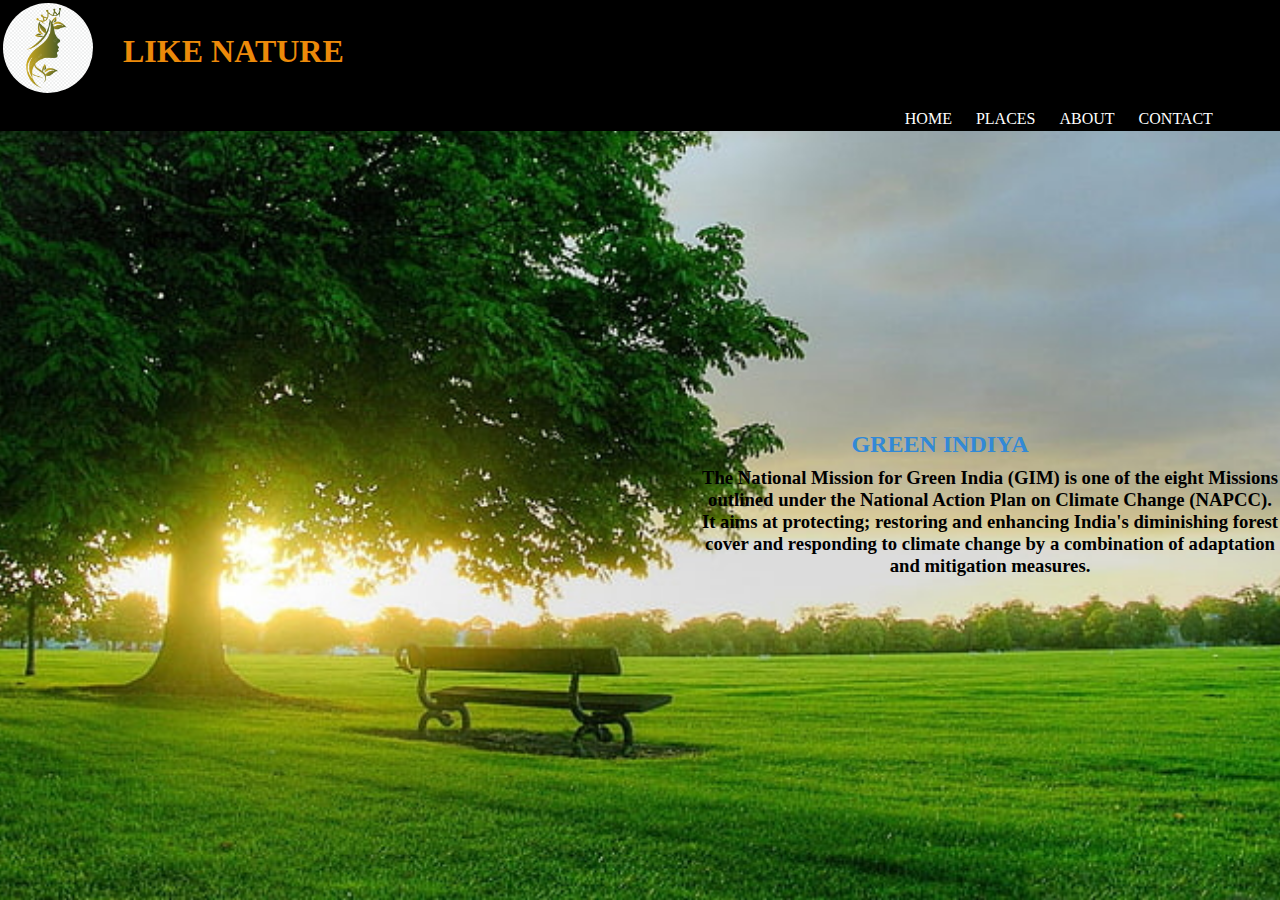
<file: index.html>
<html>
    <body background="cc.jpg">
        <link rel="stylesheet"href="style.css">
        <div class="one"> 
   
    <div class="header">
      <div class="uk"><img class="logo" src="logo.png" alt="">
        <h1 class="titile">LIKE NATURE </h1>
       </div>
         <ol>
     <li><a href="index.html">HOME</a> </li>
     <li><a href="places.html">PLACES</a></li>
     <li><a href="about.html">ABOUT</a></li>
     <li><a href="contanct.html">CONTACT</a></li>
   </ol>
</div>
 <div class="bgm">
    <h2 > <h2>
    </div>
    <center>
      <div>

    <h2 class="las">GREEN INDIYA</h2>
    <div class="sam"><h3>The National Mission for Green India (GIM) is one of the eight Missions outlined under the National Action Plan on Climate Change (NAPCC). It aims at protecting; restoring and enhancing India's diminishing forest cover and responding to climate change by a combination of adaptation and mitigation measures.</h3></div>
</center>

</body>
</html>
</file>
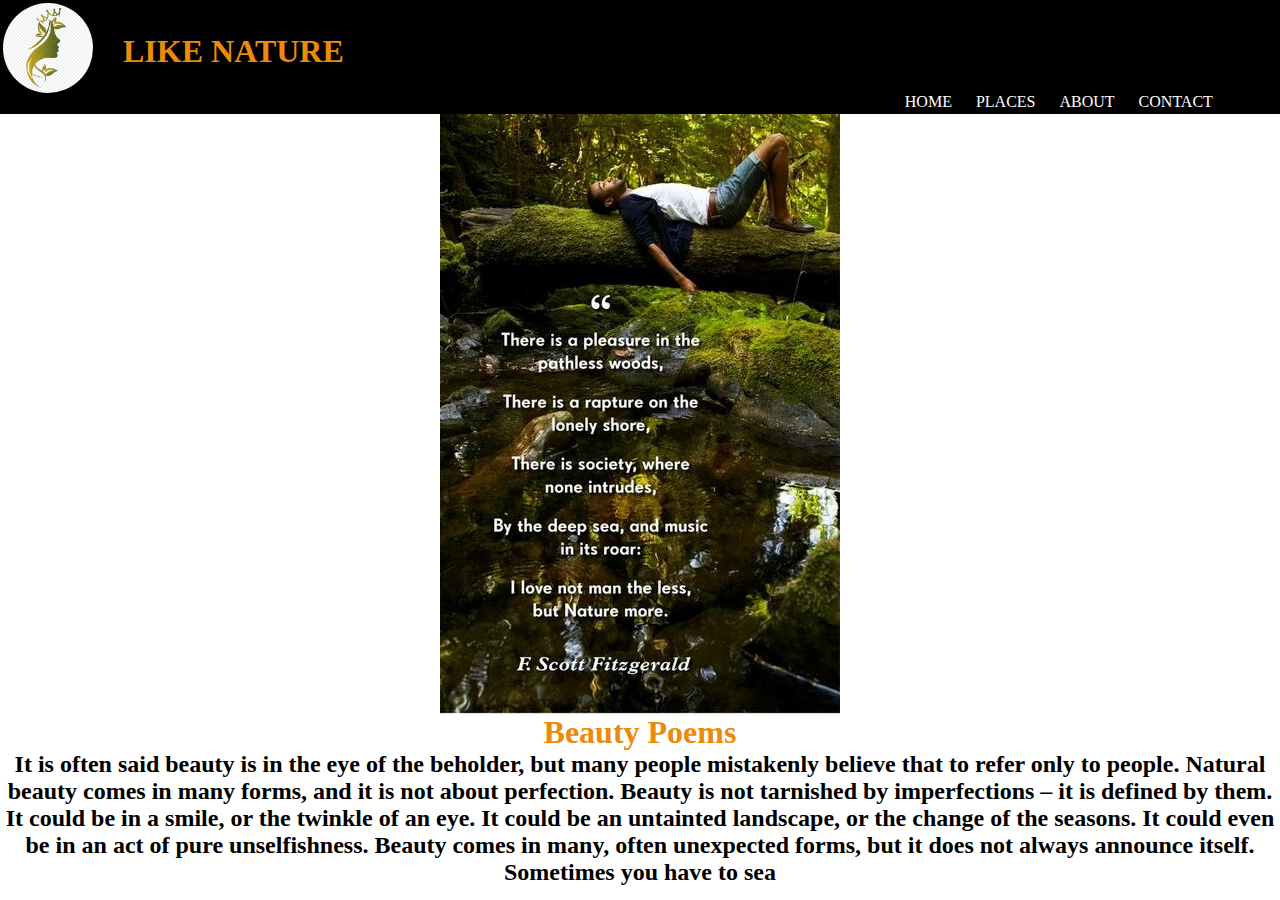
<file: about.html>
<html>
    <body background="">
        <link rel="stylesheet"href="style.css">
        
        <div class="header">
         <div class="uk"><img class="logo" src="logo.png" alt="">
                 <h1>LIKE NATURE </h1>
                 </div>
         <ol>
      <li><a href="index.html">HOME</a> </li>
      <li><a href="places.html">PLACES</a></li>
      <li><a href="about.html">ABOUT</a></li>
      <li><a href="contanct.html">CONTACT</a></li>
    </ol>
 </div>
<center>
   <img src="abou.jpg">
   <p class="ku"><h1>Beauty Poems</h1></p>
     <p><h2> It is often said beauty is in the eye of the beholder, but many people mistakenly believe that to refer only to people. Natural beauty comes in many forms, and it is not about perfection. Beauty is not tarnished by imperfections – it is defined by them. It could be in a smile, or the twinkle of an eye. It could be an untainted landscape, or the change of the seasons. It could even be in an act of pure unselfishness. Beauty comes in many, often unexpected forms, but it does not always announce itself. Sometimes you have to sea</h2></p>
</center>
</file>
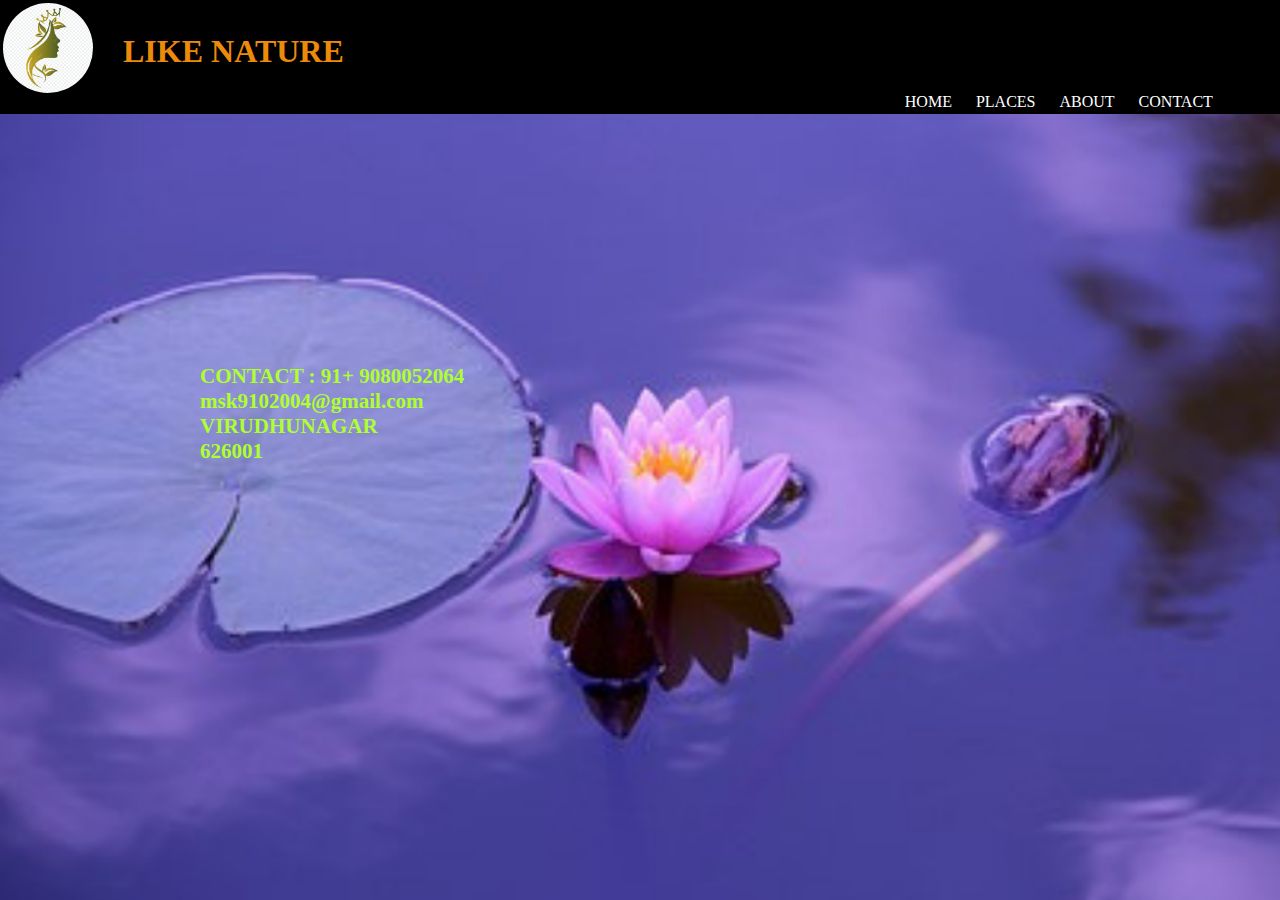
<file: contanct.html>
<html>
    <body  background="end.webp">
        <link rel="stylesheet"href="style.css">
        
        <div class="header">
         <div class="uk"> <img class="logo" src="logo.png" alt="">
                 <h1>LIKE NATURE </h1>
                 </div>
         <ol>
      <li><a href="index.html">HOME</a> </li>
      <li><a href="places.html">PLACES</a></li>
      <li><a href="about.html">ABOUT</a></li>
      <li><a href="contanct.html">CONTACT</a></li>
    </ol>
 </div>

</body>
</div>
<center
<div class="saro">
 <h3>CONTACT : 91+ 9080052064</h3>
 <h3>msk9102004@gmail.com</h3>
 <h3>VIRUDHUNAGAR</h3>

 <h3>626001</h3>
</center>
</div>
</file>
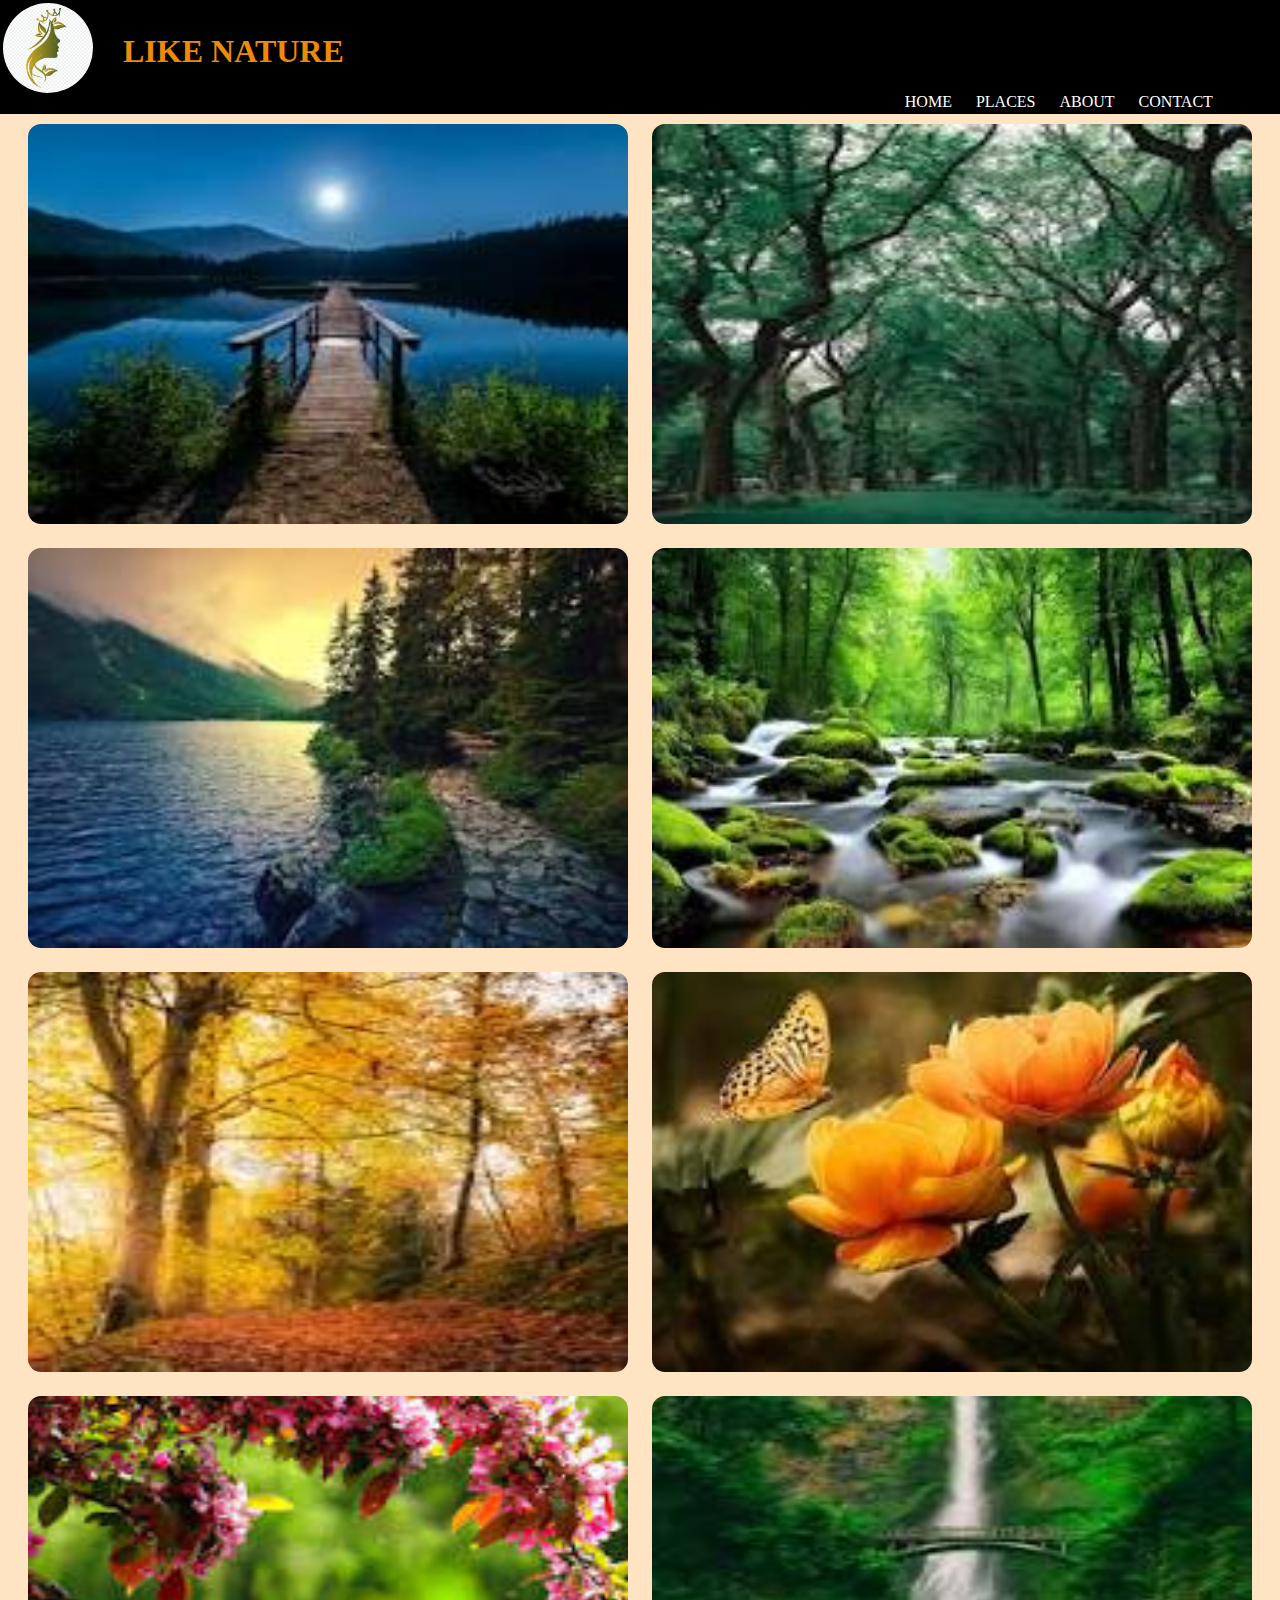
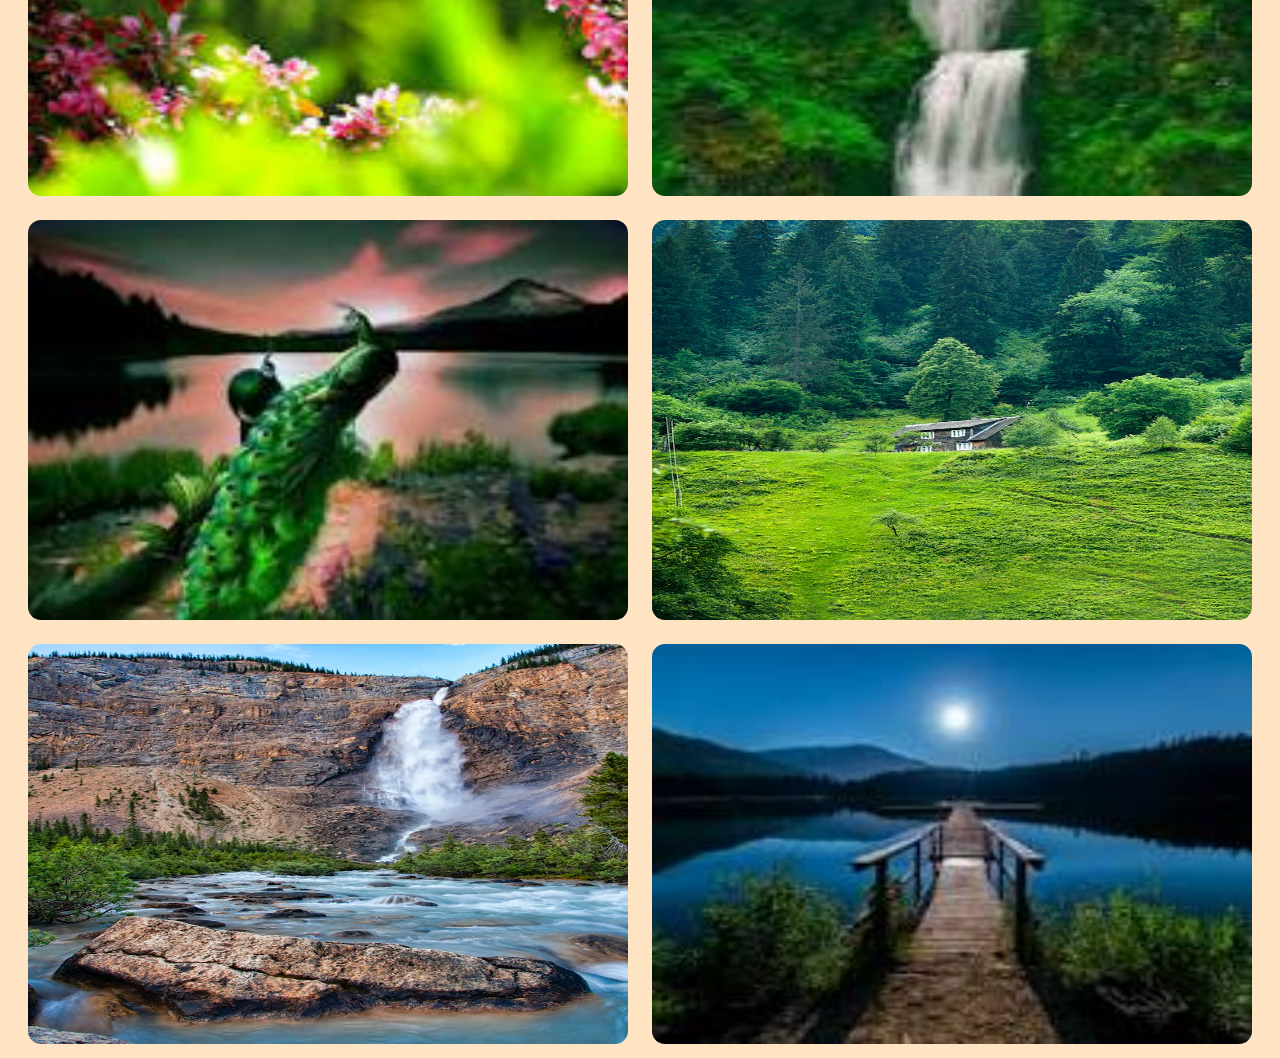
<file: places.html>
<html>
    <body ></body>
        <link rel="stylesheet"href="style.css">
        
        <div class="header">
          <div class="uk"><img class="logo" src="logo.png" alt="">
                  <h1>LIKE NATURE </h1>
                  </div>
          <ol>
       <li><a href="index.html">HOME</a> </li>
       <li><a href="places.html">PLACES</a></li>
       <li><a href="about.html">ABOUT</a></li>
       <li><a href="contanct.html">CONTACT</a></li>
     </ol>
  </div>
<center>
    <div class="sk">
      <img src="san.jfif">
      <img src="san1.jfif">
      <img src="san2.jfif">
      <img src="san3.jfif">
      <img src="san4.jfif">
      <img src="san5.jfif">
      <img src="san6.jfif">
      <img src="san7.jfif">
      <img src="san8.jfif">
      <img src="san9.jpeg">
      <img src="san0.jpeg">
      <img src="san.jfif">
    </div>
    </center>
</file>
<file: style.css>
h1{
   
    color:rgb(236, 138, 10);
    padding-bottom: 20px;
    
    padding-top: 30px;
    display: inline;
 
    }
*{
margin: 0px;
    padding: 0;
}
.logo  {
width: 90px;
height: 90px;
margin-right: 30px;
border-radius: 100%;
}
.logo img{
    
}

a:hover{
    color: yellow;
}
.titile{
margin-bottom:20px;
}


.header{
    background-color: black;
    color: white;
    padding: 3px;
}
li,ol{
display: inline;

}
li a{
    pad: 20px;
    color: white;
    text-decoration: none;
}
ol {
   margin-left: 70%;
   color: white;
}
.sk{
    background-color: black;
    display: flex;
    justify-content: center;
    align-items: center;
    flex-wrap: wrap;
    display:inline-block ;
    margin: center;
}
.sk img{
    border-radius: 13px;
    width: 600px;
    height: 400px;
    cursor: pointer;
    text-align: center;
    border: 20px solid rgb(red, green, blue);
    margin: 10px;
    transition: 450ms;
}
 li{
    display: inline;
    color: white;
    text-align: left 30px;
    padding-inline: 10px;
    font-size: x-largez;
    margin: left 55%;
    
    }
    li:hover{
        color:bisque;
    }
    .saro{
        padding-top: 250px;
        font-size: large;
        text-align:justify;
        margin-left: 200px;
        color:greenyellow;

    }
    body{
        background-repeat: no-repeat;
        background-size:cover;
        background-position: center;
    }
.sk{
    background-color: bisque;
}
.las{
    color: rgb(50, 137, 214);
    margin-top: 300px;
    margin-left: 600px;
}
.sam{
  
    color:black;
    margin-top: 9px;
    margin-left: 700px;
}
.uk{
    display: flex;
}
</file>
